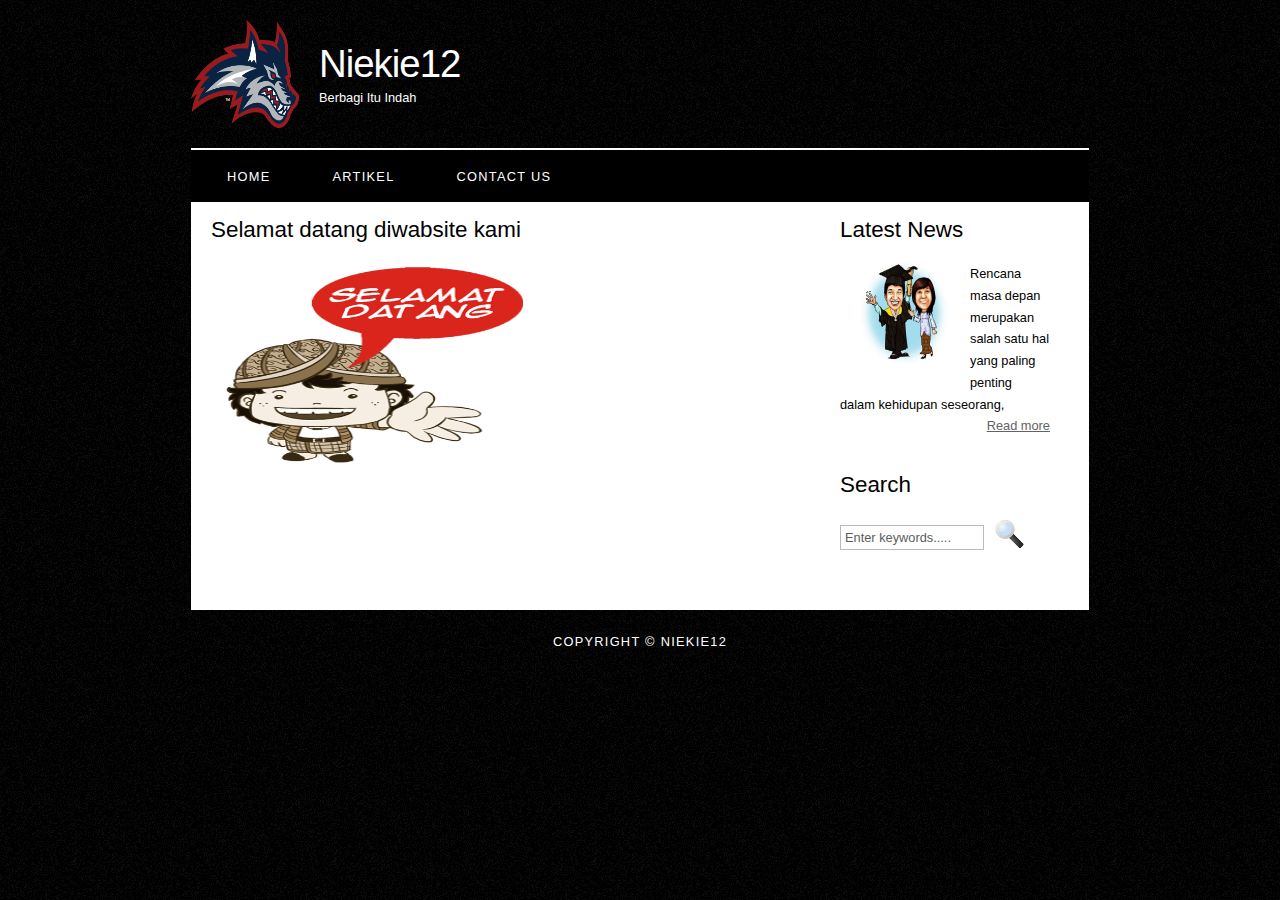
<file: Tugas1-PDW-514041196/index.html>
<!DOCTYPE HTML>
<html>
<head>
  <title>Home</title>
  <link rel="stylesheet" type="text/css" href="style/style.css" title="style" />
</head>
<body>
  <div id="main">
    <div id="header">
      <div id="logo">
        <div id="logo_img">
          <img src="style/Stony_Brook_Athletics_Primary_Logo.png" width="108" height="108" alt=""/>
          </div>
          <div id="logo_text">
<h1><a href="index.html">Niekie12</a></h1>
          <h2>Berbagi Itu Indah</h2>
        </div>
      </div>
      <div id="menubar">
        <ul id="menu">
          <li ><a href="index.html">Home</a></li>
          <li><a href="artikel.html">Artikel</a></li>
          <li><a href="contactUs.html">Contact Us</a></li>
        </ul>
      </div>
    </div>
    <div id="site_content">
      <div id="content">
        <h1>Selamat datang diwabsite kami</h1>
      <img src="style/sugeng_rawuh.gif" alt=""/> </div>
      <div class="sidebar">
        <h3>Latest News</h3>
        <img src="style/aku wisuda.jpg" alt=""/>
<p>Rencana masa depan merupakan salah satu hal yang paling penting dalam kehidupan seseorang,<br /><a href="detail_artikel.html">Read more</a></p>
        <h3>Search</h3>
        <form method="post" action="#" id="search_form">
          <p>
            <input class="search" type="text" name="search_field" value="Enter keywords....." />
            <input name="search" type="image" style="border: 0; margin: 0 0 -9px 5px;" src="style/search.png" alt="Search" title="Search" />
          </p>
        </form>
      </div>
    </div>
    <div id="footer">
      Copyright &copy;<a href="index.html"> Niekie12 </a>
    </div>
  </div>
</body>
</html>
</file>
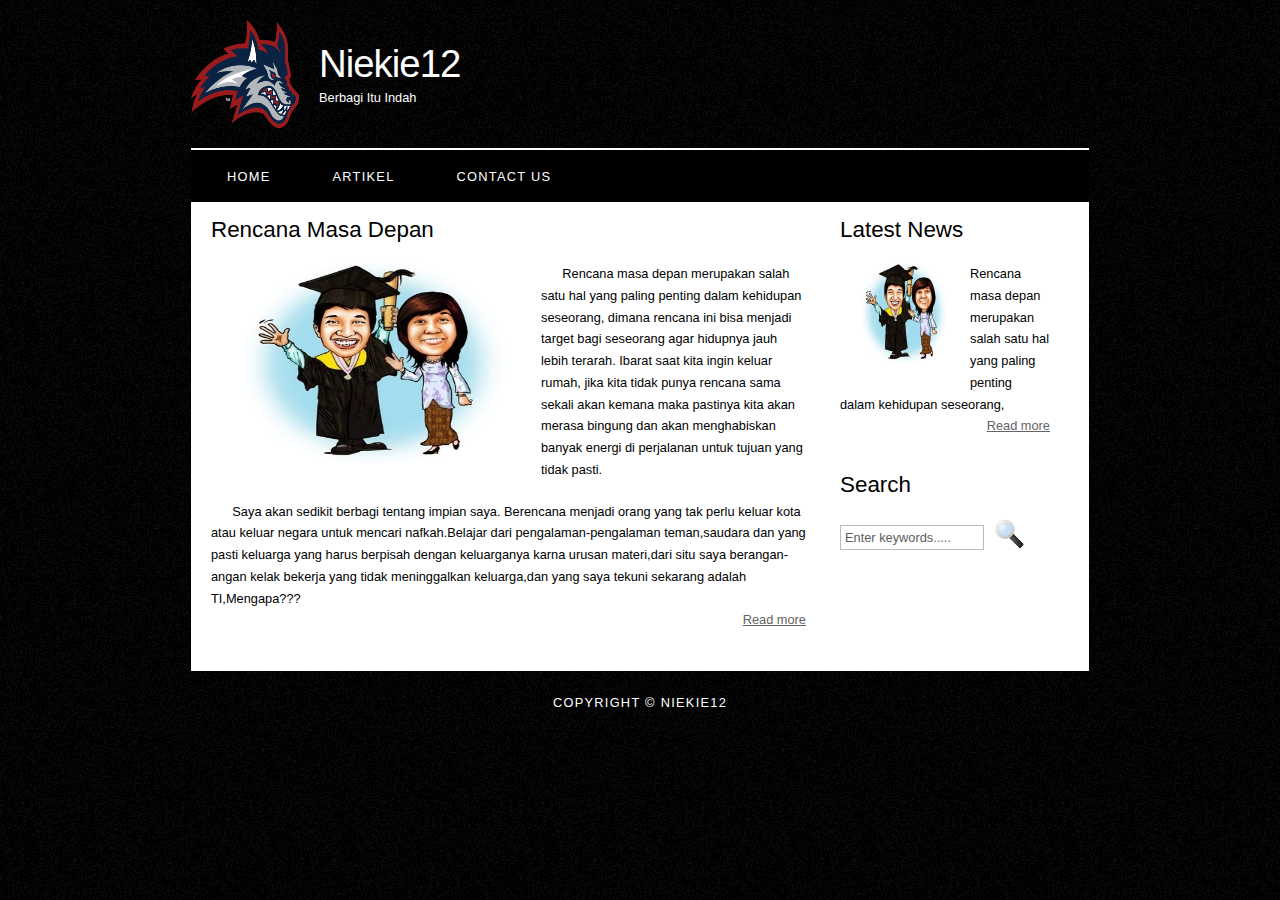
<file: Tugas1-PDW-514041196/artikel.html>
<!DOCTYPE HTML>
<html>
<head>
  <title>Artikel</title>
  <link rel="stylesheet" type="text/css" href="style/style.css" title="style" />
</head>
<body>
  <div id="main">
    <div id="header">
      <div id="logo">
        <div id="logo_img">
          <img src="style/Stony_Brook_Athletics_Primary_Logo.png" width="108" height="108" alt=""/>
          </div>
          <div id="logo_text">
<h1><a href="index.html">Niekie12</a></h1>
          <h2>Berbagi Itu Indah</h2>
        </div>
      </div>
      <div id="menubar">
        <ul id="menu">
          <li><a href="index.html">Home</a></li>
          <li><a href="artikel.html">Artikel</a></li>
          <li><a href="contactUs.html">Contact Us</a></li>
        </ul>
      </div>
    </div>
    <div id="site_content">
      <div id="content">
        <h1>Rencana Masa Depan</h1>
        <img src="style/aku wisuda.jpg" width="400" height="340" alt=""/>
        <p> &nbsp; &nbsp; &nbsp; Rencana masa depan merupakan salah satu hal yang paling penting dalam kehidupan seseorang, dimana rencana ini bisa menjadi target bagi seseorang agar hidupnya jauh lebih terarah. Ibarat saat kita ingin keluar rumah, jika kita tidak punya rencana sama sekali akan kemana maka pastinya kita akan merasa bingung dan akan menghabiskan banyak energi di perjalanan untuk tujuan yang tidak pasti. </p>
        <p> &nbsp; &nbsp; &nbsp; Saya akan sedikit berbagi tentang impian saya.  Berencana menjadi orang yang tak perlu keluar kota atau keluar negara untuk mencari nafkah.Belajar dari pengalaman-pengalaman teman,saudara dan yang pasti keluarga yang harus berpisah dengan keluarganya karna urusan materi,dari situ saya berangan-angan kelak bekerja yang tidak meninggalkan keluarga,dan yang saya tekuni sekarang adalah TI,Mengapa???<br>
          <a href="detail_artikel.html">Read more</a></p>
      </div>
       <div class="sidebar">
        <h3>Latest News</h3>
        <img src="style/aku wisuda.jpg" alt=""/>
<p>Rencana masa depan merupakan salah satu hal yang paling penting dalam kehidupan seseorang,<br /><a href="detail_artikel.html">Read more</a></p>
        <h3>Search</h3>
        <form method="post" action="#" id="search_form">
          <p>
            <input class="search" type="text" name="search_field" value="Enter keywords....." />
            <input name="search" type="image" style="border: 0; margin: 0 0 -9px 5px;" src="style/search.png" alt="Search" title="Search" />
          </p>
        </form>
      </div>
    </div>
    <div id="footer">
      Copyright &copy;<a href="index.html"> Niekie12 </a>
    </div>
  </div>
</body>
</html>
</file>
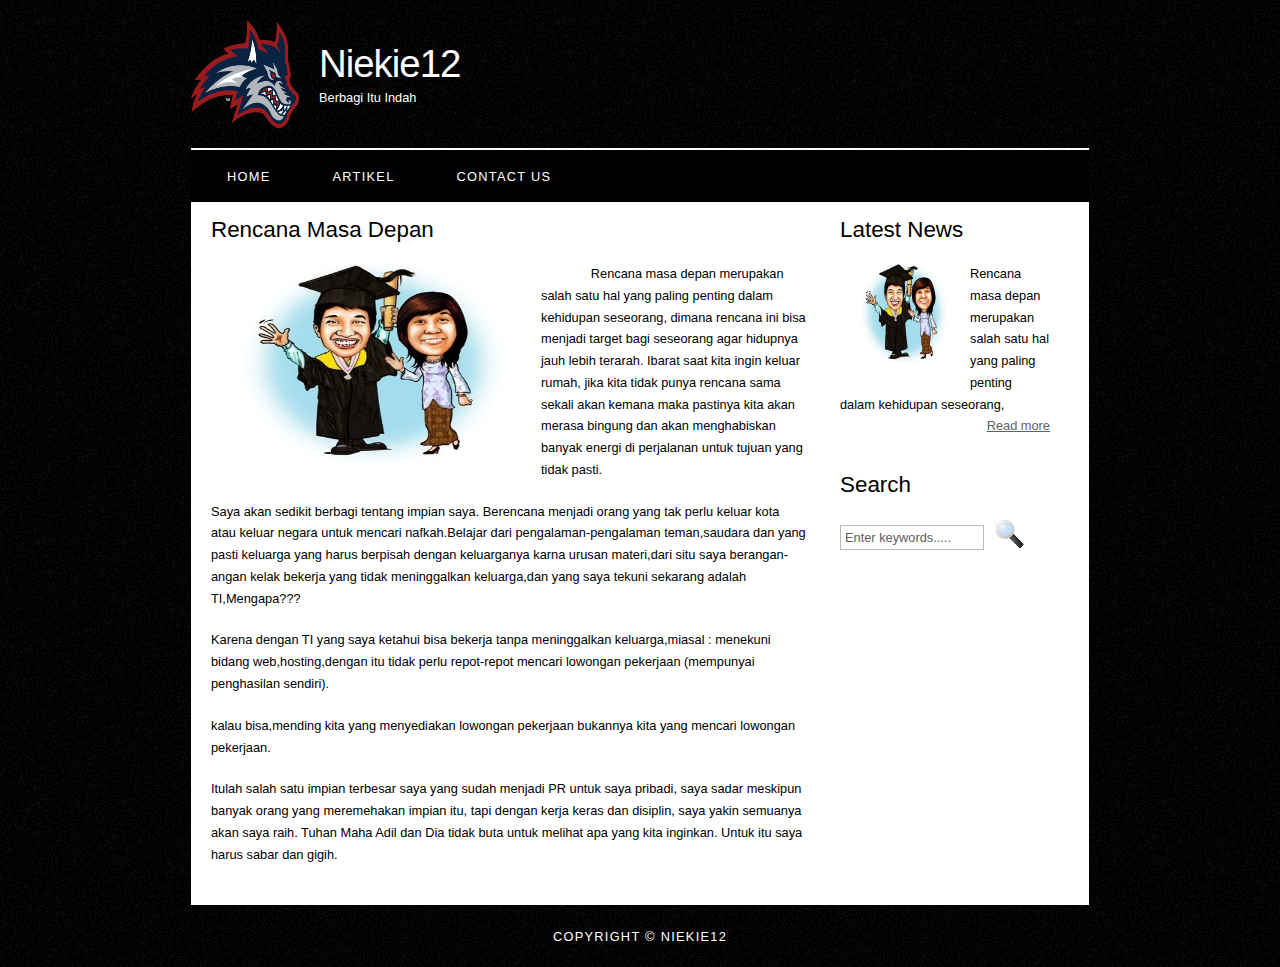
<file: Tugas1-PDW-514041196/detail_artikel.html>
<!DOCTYPE HTML>
<html>
<head>
  <title>Rencana Masa Depan</title>
  <link rel="stylesheet" type="text/css" href="style/style.css" title="style" />
</head>
<body>
  <div id="main">
    <div id="header">
      <div id="logo">
        <div id="logo_img">
          <img src="style/Stony_Brook_Athletics_Primary_Logo.png" width="108" height="108" alt=""/>
          </div>
          <div id="logo_text">
<h1><a href="index.html">Niekie12</a></h1>
          <h2>Berbagi Itu Indah</h2>
        </div>
      </div>
      <div id="menubar">
        <ul id="menu">
          <li ><a href="index.html">Home</a></li>
          <li><a href="artikel.html">Artikel</a></li>
          <li><a href="contactUs.html">Contact Us</a></li>
        </ul>
      </div>
    </div>
    <div id="site_content">
      <div id="content">
        <h1>Rencana Masa Depan</h1>
        <img src="style/aku wisuda.jpg" width="400" height="340" alt=""/>
        <p> &nbsp; &nbsp; &nbsp; &nbsp; &nbsp; &nbsp; &nbsp; Rencana masa depan merupakan salah satu hal yang paling penting dalam kehidupan seseorang, dimana rencana ini bisa menjadi target bagi seseorang agar hidupnya jauh lebih terarah. Ibarat saat kita ingin keluar rumah, jika kita tidak punya rencana sama sekali akan kemana maka pastinya kita akan merasa bingung dan akan menghabiskan banyak energi di perjalanan untuk tujuan yang tidak pasti.</p>
        <p> Saya akan sedikit berbagi tentang impian saya. Berencana menjadi orang yang tak perlu keluar kota atau keluar negara untuk mencari nafkah.Belajar dari pengalaman-pengalaman teman,saudara dan yang pasti keluarga yang harus berpisah dengan keluarganya karna urusan materi,dari situ saya berangan-angan kelak bekerja yang tidak meninggalkan keluarga,dan yang saya tekuni sekarang adalah TI,Mengapa???</p>
        <p> Karena dengan TI yang saya ketahui bisa bekerja tanpa meninggalkan keluarga,miasal : menekuni bidang web,hosting,dengan itu tidak perlu repot-repot mencari lowongan pekerjaan (mempunyai penghasilan sendiri).</p>
        <p> kalau bisa,mending kita yang menyediakan lowongan pekerjaan bukannya kita yang mencari lowongan pekerjaan.</p>
        <p> Itulah salah satu impian terbesar saya yang sudah menjadi PR untuk saya pribadi, saya sadar meskipun banyak orang yang meremehakan impian itu, tapi dengan kerja keras dan disiplin, saya yakin semuanya akan saya raih. Tuhan Maha Adil dan Dia tidak buta untuk melihat apa yang kita inginkan. Untuk itu saya harus sabar dan gigih.<br>
        </p>
      </div>
       <div class="sidebar">
        <h3>Latest News</h3>
        <img src="style/aku wisuda.jpg" alt=""/>
<p>Rencana masa depan merupakan salah satu hal yang paling penting dalam kehidupan seseorang,<br /><a href="detail_artikel.html">Read more</a></p>
        <h3>Search</h3>
        <form method="post" action="#" id="search_form">
          <p>
            <input class="search" type="text" name="search_field" value="Enter keywords....." />
            <input name="search" type="image" style="border: 0; margin: 0 0 -9px 5px;" src="style/search.png" alt="Search" title="Search" />
          </p>
        </form>
      </div>
    </div>
    <div id="footer">
      Copyright &copy;<a href="index.html"> Niekie12 </a>
    </div>
  </div>
</body>
</html>
</file>
<file: Tugas1-PDW-514041196/style/style.css>
html
{ height: 100%;}

*
{ margin: 0;
  padding: 0;}

body
{ font: normal .80em 'trebuchet ms', arial, sans-serif;
  background: #F0EFE2 url(background.png) repeat;
  color: #000;}

p
{ padding: 0 0 20px 0;
  line-height: 1.7em;}

h1, h2, h3, h4, h5, h6 
{ font: normal 175% 'century gothic', arial, sans-serif;
  color: #000;
  margin: 0 0 15px 0;
  padding: 15px 0 5px 0;}

h2
{ font: normal 175% 'century gothic', arial, sans-serif;}

h4, h5, h6
{ margin: 0;
  padding: 0 0 5px 0;
  font: normal 120% arial, sans-serif;}

h5, h6
{ font: italic 95% arial, sans-serif;
  padding: 0 0 15px 0;}

a, a:hover
{ outline: none;
  text-decoration: underline;
  color: #000;}

a:hover
{ text-decoration: none;}

#main, #logo, #menubar, #site_content, #footer
{ margin-left: auto; 
  margin-right: auto;}

#header
{ background: transparent;
  height: 202px;}

#logo
{ width: 898px;
  position: relative;
  height: 148px;
  border-bottom: 2px solid #FFF;}

#logo #logo_img
{ 
float:left;
padding-top:20px; 
left: 0;}
  
#logo #logo_text 
{ float:left;
  padding-top:20px;
  padding-left:20px;}

#logo h1, #logo h2
{ font: normal 300% 'century gothic', arial, sans-serif;
  border-bottom: 0;
  text-transform: none;
  margin: 0;}

#logo_text h1, #logo_text h1 a, #logo_text h1 a:hover 
{ padding: 22px 0 0 0;
  color: #FFF;
  letter-spacing: -1px;
  text-decoration: none;}
  
#logo_text h2
{ font-size: 100%;
  padding: 4px 0 0 0;
  color: #FFF;}

#menubar
{ width: 898px;
  height: 52px;
  padding: 0;
  background: #000;} 

ul#menu, ul#menu li
{ float: left;
  margin: 0; 
  padding: 0;}

ul#menu li
{ list-style: none;}

ul#menu li a
{ letter-spacing: 0.1em;
  font: normal 100% arial, sans-serif;
  display: block; 
  float: left; 
  height: 17px;
  margin: 10px 0 0 10px;
  padding: 9px 26px 6px 26px;
  text-align: center;
  color: #FFF;
  text-transform: uppercase;
  text-decoration: none;
  background: transparent;} 

ul#menu li a:hover, ul#menu li.selected a, ul#menu li.selected a:hover
{ color: #FFF;
  background: transparent url(transparent_light.png) repeat;}

#site_content
{ width: 854px;
  overflow: hidden;
  margin: 0 auto 0 auto;
  padding: 0 24px 20px 20px;
  background: #FFF;} 

.sidebar
{ float: right;
  width: 210px;
  padding: 0 15px 20px 15px;}
  
.sidebar a{
  display: block;
  text-align: right;
  color: #636363;
}
.sidebar img
{ float: left;
  width: 100px;
  height:100px;
  padding: 0 15px 20px 15px;}

#content
{ text-align: left;
  float: left;
  width: 595px;
  padding: 0;}
#content  img
{ float: left;
  width: 300px;
  height:200px;
  padding: 0 15px 20px 15px;}
#content a{
  display: block;
  text-align: right;
  color: #636363;
} 

#footer
{ width: 898px;
  font: normal 100% 'lucida sans unicode', arial, sans-serif;
  height: 33px;
  padding: 24px 0 5px 0;
  text-align: center; 
  background: transparent;
  color: #FFF;
  text-transform: uppercase;
  letter-spacing: 0.1em;}

#footer a
{ color: #FFF;
  text-decoration: none;}

#footer a:hover
{ color: #FFF;
  text-decoration: underline;}

.search
{ color: #5D5D5D; 
  border: 1px solid #BBB; 
  width: 134px; 
  padding: 4px; 
  font: 100% arial, sans-serif;}
  
  @media screen and (max-width:850px){
	#menubar
	{
	width:auto;
	}
	#header{
	width:auto;
	}
	#logo{
	width:auto;
		}
	#site_content
	{
	width:auto;
		}
  	#content
  	{
	width:auto;
	float:none;
		}
	#content  img
	{
	float:none;
		}
	.sidebar
	{
	width:auto;
	float:none;
		}
	#footer
	{
	width:auto;
	padding-left:10px;
		}
	
  }

    table {
        background: #ffffff;
        border-radius: 5px;
        padding: 20px;
        margin-top: 20px;
    }
    tr {
        height: 35px;
    }
    textarea {
        width: 348px;
        height: 100px;
        padding: 10px;
        font-family: Arial;
        font-size: 12px;
    }
    input.contactUs{
        background: url(images/user.png)no-repeat 7px 9px;
        border: 1px solid #c9c9c9;
        border-radius: 3px;
        height: 25px;
        padding: 8px;
        padding-left: 37px;
        margin-bottom: 8px;
        transition: 1s all;
        -moz-transition: 1s all;
        -o-transition: 1s all;
    }
    input:focus {
        border: 1px solid #26C281;
        transition: 1s all;
        -moz-transition: 1s all;
        -o-transition: 1s all;
    }
    .button {
        background: #df4231;
        color: #ffffff;
        width: 370px;
        margin-top: 10px;
        height: 40px;
        border: 1px solid #c9c9c9;
        border-radius: 5px;
        transition: 1s all;
        -moz-transition: 1s all;
        -o-transition: 1s all;
    }
    .button:hover {
        background: #19B5FE;   
        transition: 1s all;
        -moz-transition: 1s all;
        -o-transition: 1s all;
    }
</file>
